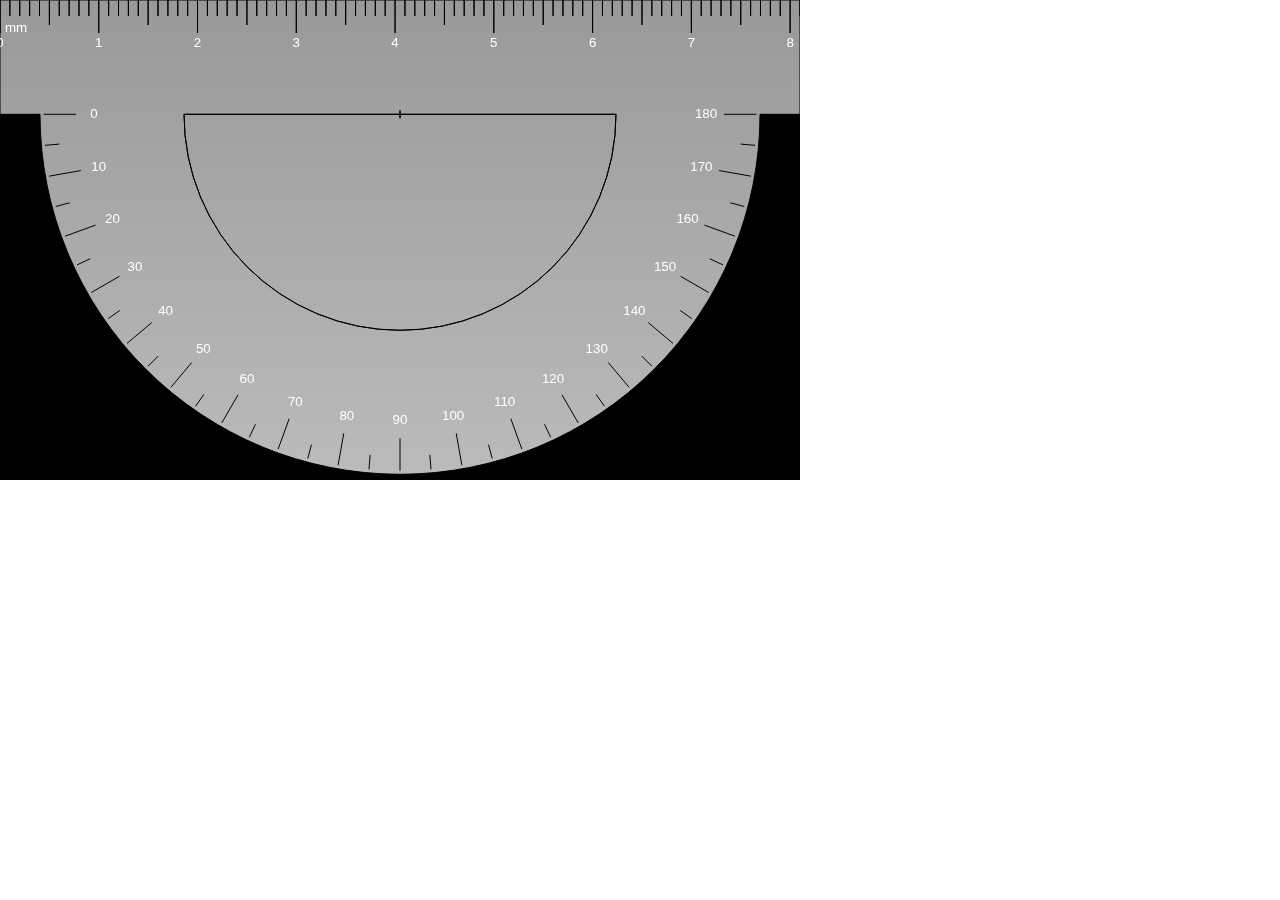
<file: src/Protractor/html/index.html>
<!DOCTYPE html>
<html>
<head>
<title>Protractor</title>
<meta charset='Windows-1257' />
<meta name="viewport" content="width=800, height=480, user-scalable=no"/>
<link rel="stylesheet" href="style.css" type="text/css" />
<script src="script.js"></script>
</head>
<body onload="init();" style="margin:0px; position:relative; width:800px; height:480px;">
<canvas id="canvas"></canvas>
<div id="dpi">

</div>
</body>
</html>
</file>
<file: src/Protractor/html/style.css>
#canvas {
   position: absolute;
}

#dpi {
  position: absolute;
  width: 1in;
  height: 1in;
  top: -100%;
  left: -100%;
}
</file>
